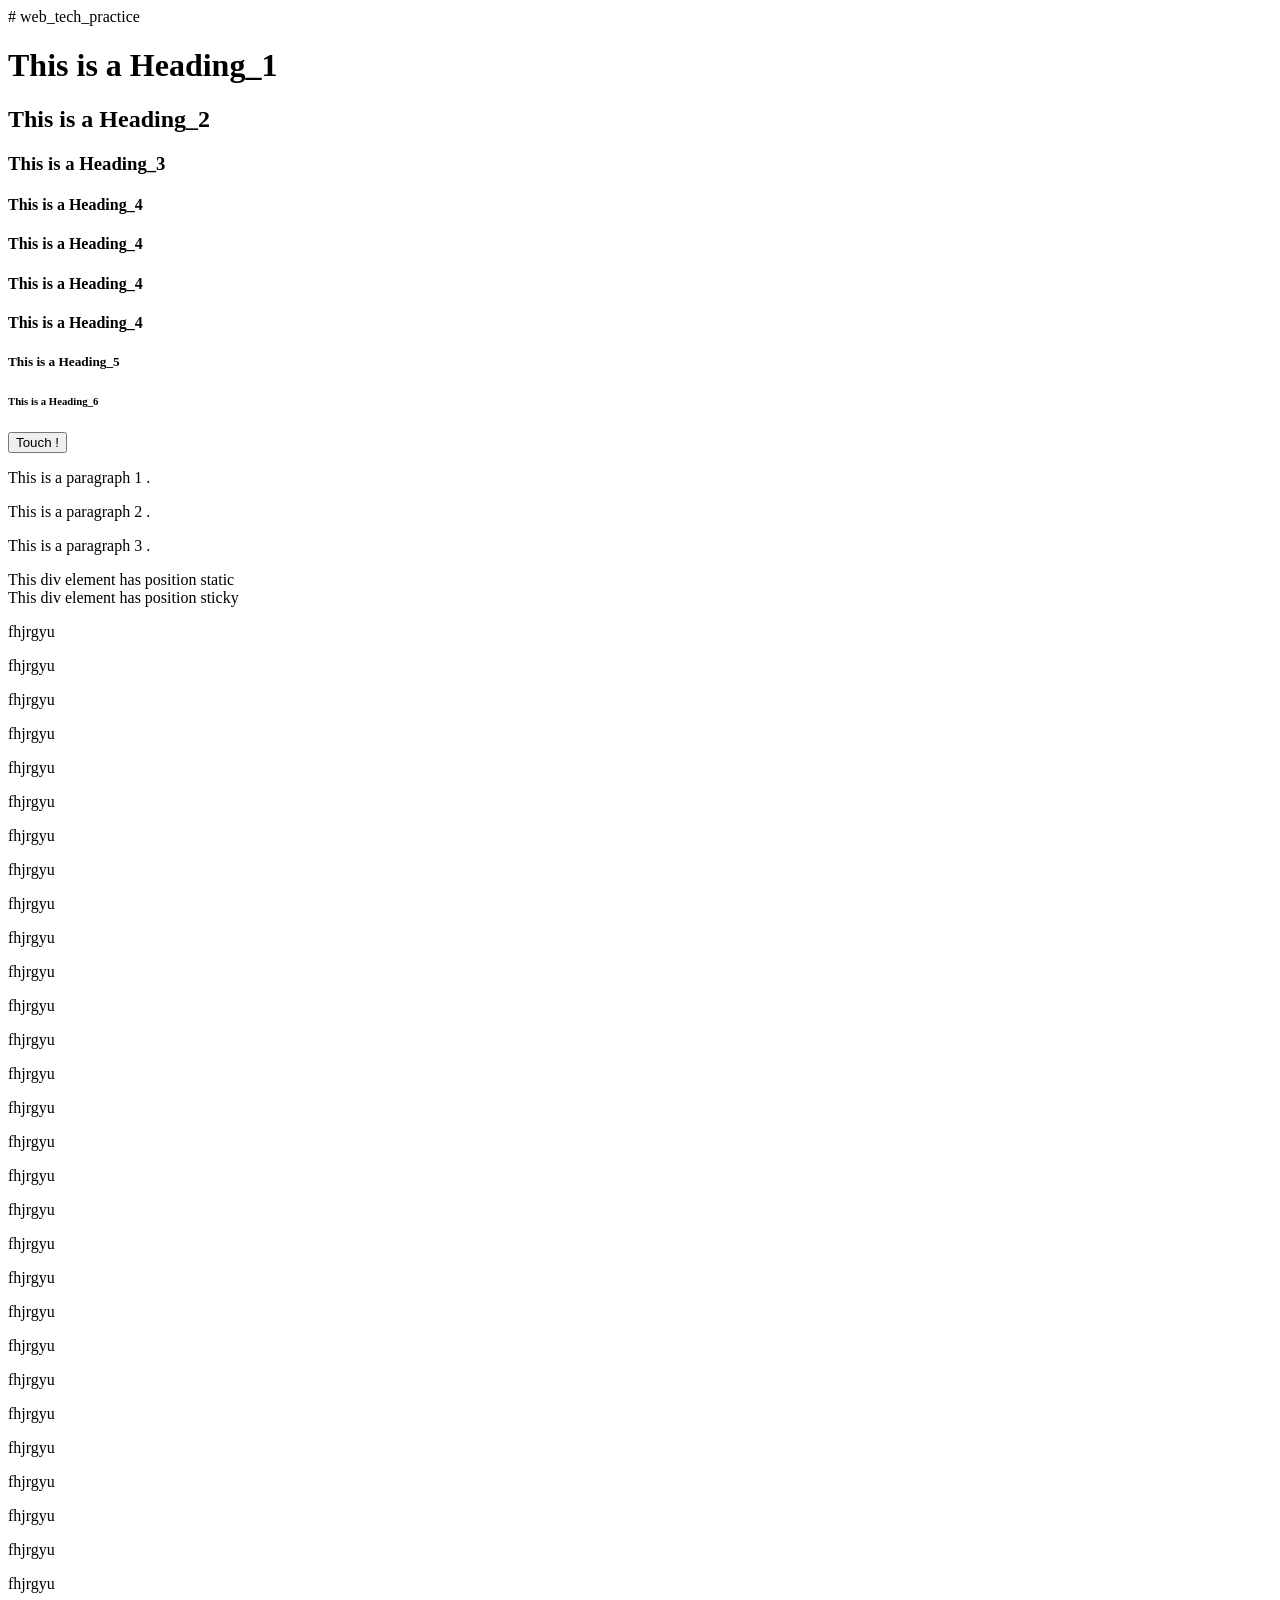
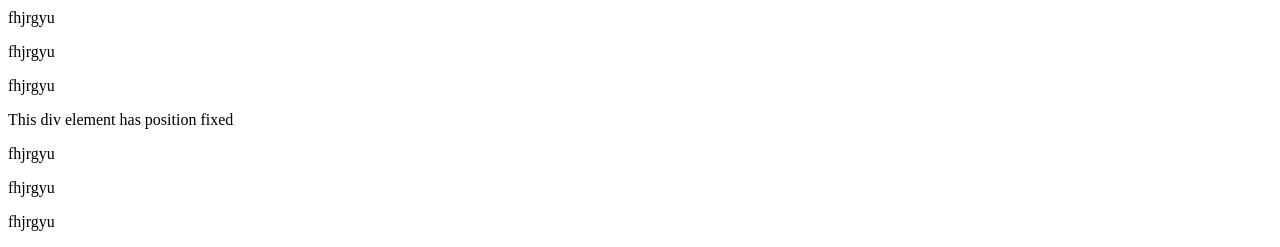
<file: html11/prac_1.html>
# web_tech_practice
<!DOCTYPE html>
<html>
<head>
<title>Page Title</title>
 <link rel="stylesheet" href="C:\xampp\htdocs\web_w\lab_1\first.css">
</head>
<body>

<h1>This is a Heading_1</h1>
<h2>This is a Heading_2</h2>
<h3>This is a Heading_3</h3>
<h4 class="center">This is a Heading_4</h4>
<h4 class="center">This is a Heading_4</h4>
<h4 class="center">This is a Heading_4</h4>
<h4 class="center">This is a Heading_4</h4>
<h5 class="cls1">This is a Heading_5</h5>
<h6>This is a Heading_6</h6>

<button class="Button">Touch !</button>



<p id="para1">This is a paragraph 1 .</p>
<p class="cls1">This is a paragraph 2 .</p>
<p class="cls1">This is a paragraph 3 .</p>


    
  <div class="container static">
    <div class="item">
        This div element has position static
    </div>
</div>


<div class="container sticky">
    <div class="item1">
        This div element has position sticky
    </div>
</div>

<p>fhjrgyu</p>
<p>fhjrgyu</p>
<p>fhjrgyu</p>
<p>fhjrgyu</p>
<p>fhjrgyu</p>
<p>fhjrgyu</p>
<p>fhjrgyu</p>
<p>fhjrgyu</p>
<p>fhjrgyu</p>
<p>fhjrgyu</p>
<p>fhjrgyu</p>
<p>fhjrgyu</p>
<p>fhjrgyu</p>
<p>fhjrgyu</p>
<p>fhjrgyu</p>
<p>fhjrgyu</p>
<p>fhjrgyu</p>
<p>fhjrgyu</p>
<p>fhjrgyu</p>
<p>fhjrgyu</p>
<p>fhjrgyu</p>
<p>fhjrgyu</p>
<p>fhjrgyu</p>
<p>fhjrgyu</p>
<p>fhjrgyu</p>
<p>fhjrgyu</p>
<p>fhjrgyu</p>
<p>fhjrgyu</p>
<p>fhjrgyu</p>
<p>fhjrgyu</p>
<p>fhjrgyu</p>
<p>fhjrgyu</p>


<div class="container fixed">
    <div class="item2">
        This div element has position fixed
    </div>


<p>fhjrgyu</p>
<p>fhjrgyu</p>
<p>fhjrgyu</p>






</body>
</html>
</file>
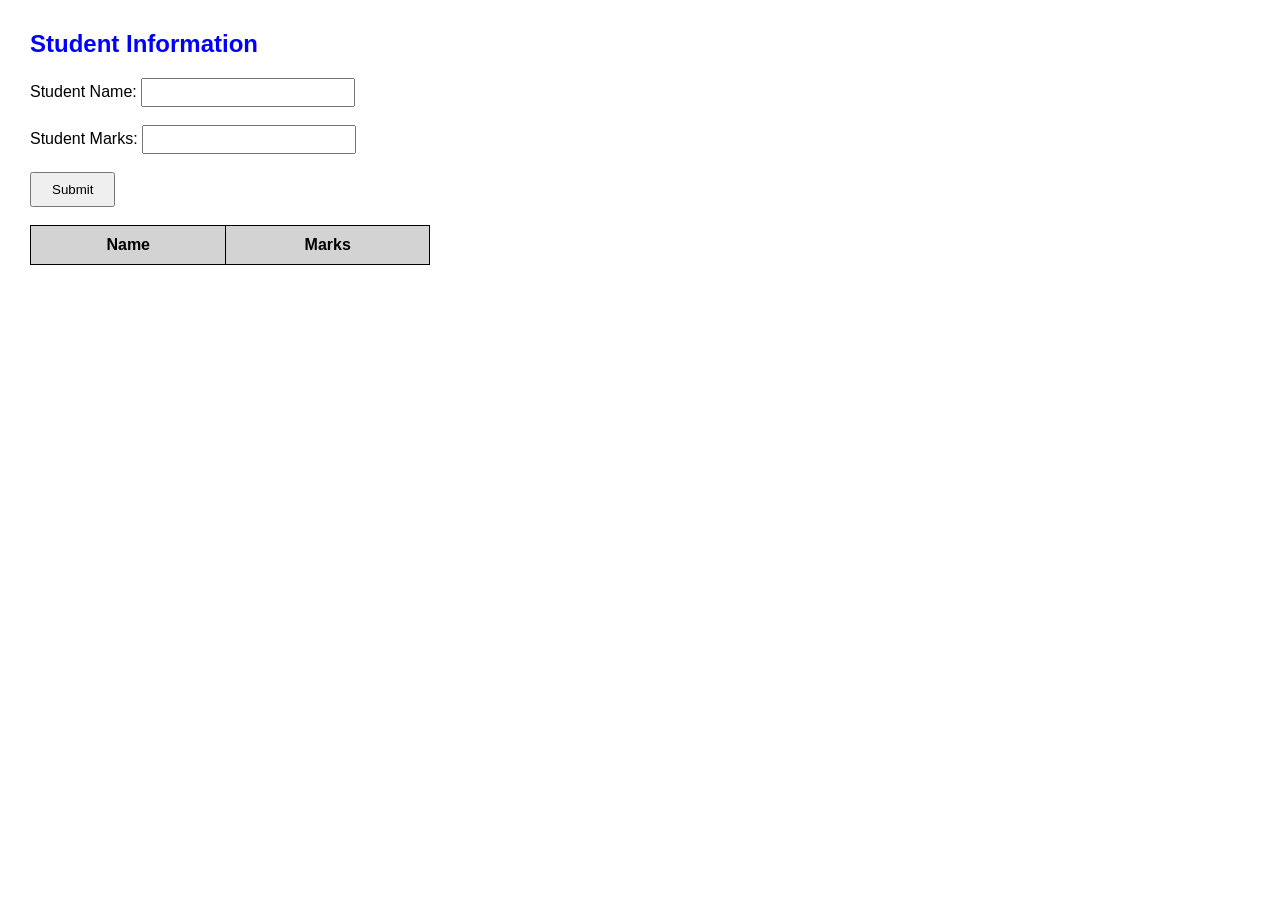
<file: JS/reg.html>
<!DOCTYPE html>
<html>
<head>
    <title>Student Marks</title>
    <link rel="stylesheet" href="st.css">
</head>

<body>

    <h2>Student Information</h2>

    <form id="studentForm">

        <label>Student Name:</label>
        <input type="text" id="name">

        <br><br>

        <label>Student Marks:</label>
        <input type="text" id="marks">

        <br><br>

        <button type="submit">Submit</button>

    </form>

    <br>

    <table id="studentTable">

        <tr>
            <th>Name</th>
            <th>Marks</th>
        </tr>

    </table>


    <script src="r1.js"></script>

</body>
</html>
</file>
<file: JS/st.css>
body {
    font-family: Arial, sans-serif;
    margin: 30px;
}

h2 {
    color: blue;
}

input {
    padding: 5px;
    width: 200px;
}

button {
    padding: 8px 20px;
    cursor: pointer;
}

table {
    border-collapse: collapse;
    width: 400px;
}

th, td {
    border: 1px solid black;
    padding: 10px;
    text-align: center;
}

th {
    background-color: lightgray;
}
</file>
